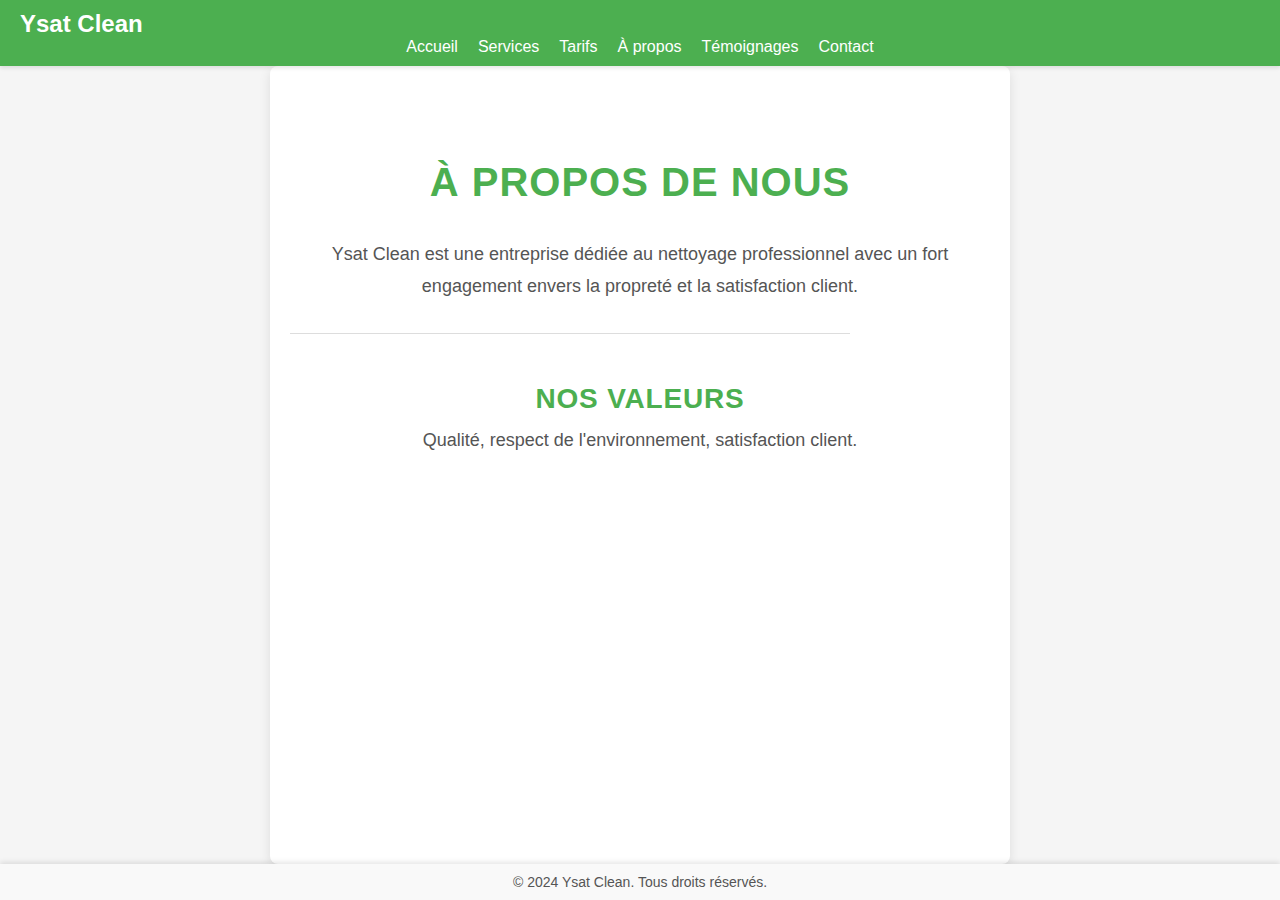
<file: about.html>
<!DOCTYPE html>
<html lang="fr">
  <head>
    <meta charset="UTF-8" />
    <title>À Propos de Nous - Ysat Clean</title>
    <meta name="viewport" content="width=device-width, initial-scale=1.0" />
    <link rel="stylesheet" href="styles.css" />
  </head>
  <body>
    <header>
      <nav>
        <div class="logo">
          <h1>Ysat Clean</h1>
        </div>
        <ul class="navigation">
          <li><a href="index.html">Accueil</a></li>
          <li><a href="services.html">Services</a></li>
          <li><a href="tarifs.html">Tarifs</a></li>
          <li><a href="about.html">À propos</a></li>
          <li><a href="testimonials.html">Témoignages</a></li>
          <li><a href="contact.html">Contact</a></li>
        </ul>
      </nav>
    </header>

    <main class="about-section">
      <h2>À Propos de Nous</h2>
      <p>
        Ysat Clean est une entreprise dédiée au nettoyage professionnel avec un
        fort engagement envers la propreté et la satisfaction client.
      </p>
      <hr />
      <h3>Nos Valeurs</h3>
      <p>Qualité, respect de l'environnement, satisfaction client.</p>
    </main>

    <footer>
      <p>&copy; 2024 Ysat Clean. Tous droits réservés.</p>
    </footer>
  </body>
</html>
</file>
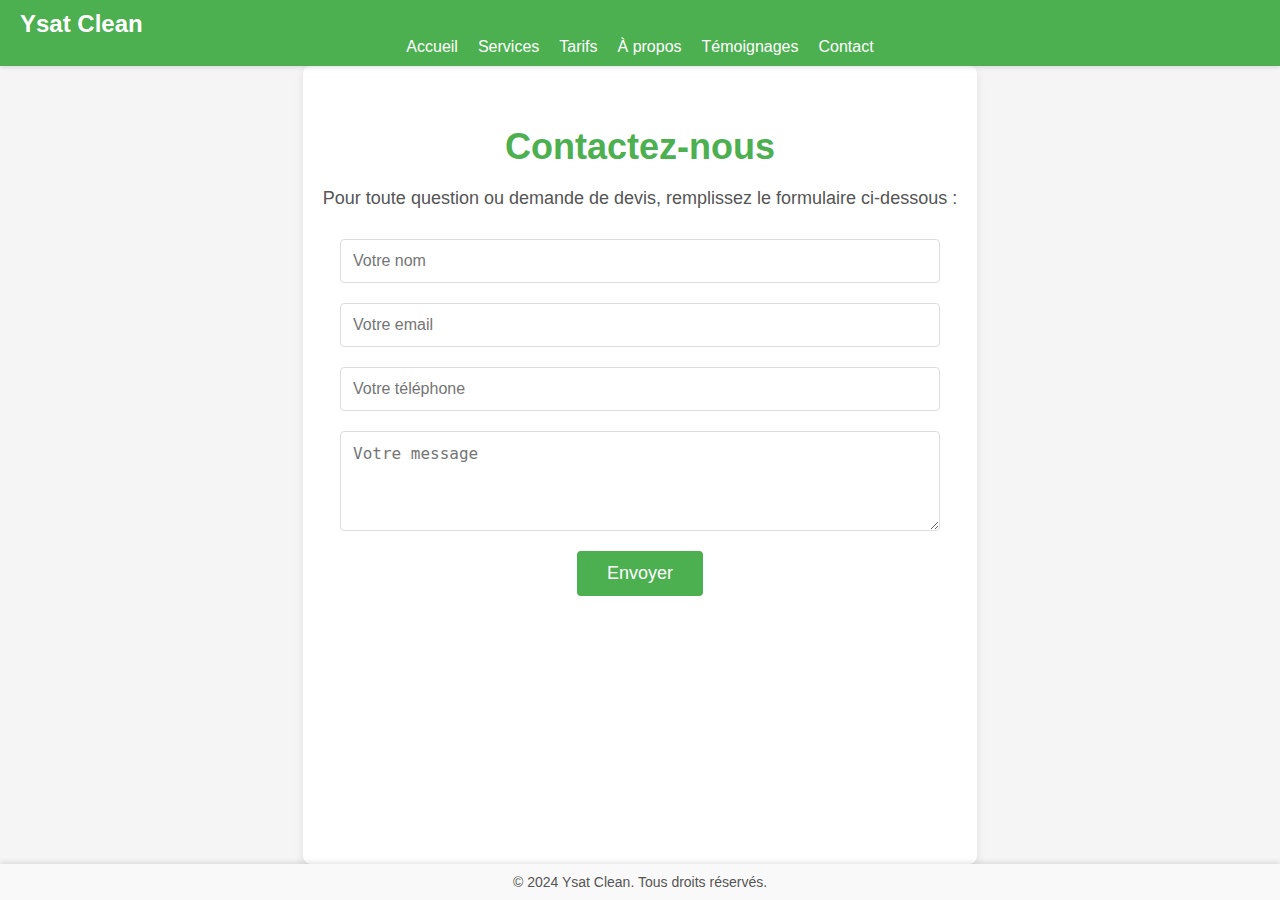
<file: contact.html>
<!DOCTYPE html>
<html lang="fr">
  <head>
    <meta charset="UTF-8" />
    <title>Contact - Ysat Clean</title>
    <meta name="viewport" content="width=device-width, initial-scale=1.0" />
    <link rel="stylesheet" href="styles.css" />
  </head>
  <body>
    <header>
      <nav>
        <div class="logo">
          <h1>Ysat Clean</h1>
        </div>
        <ul class="navigation">
          <li><a href="index.html">Accueil</a></li>
          <li><a href="services.html">Services</a></li>
          <li><a href="tarifs.html">Tarifs</a></li>
          <li><a href="about.html">À propos</a></li>
          <li><a href="testimonials.html">Témoignages</a></li>
          <li><a href="contact.html">Contact</a></li>
        </ul>
      </nav>
    </header>

    <main class="contact-section">
      <h2>Contactez-nous</h2>
      <p>
        Pour toute question ou demande de devis, remplissez le formulaire
        ci-dessous :
      </p>
      <form>
        <input type="text" placeholder="Votre nom" required />
        <input type="email" placeholder="Votre email" required />
        <input type="tel" placeholder="Votre téléphone" required />
        <textarea placeholder="Votre message" required></textarea>
        <button type="submit">Envoyer</button>
      </form>
    </main>

    <footer>
      <p>&copy; 2024 Ysat Clean. Tous droits réservés.</p>
    </footer>
  </body>
</html>
</file>
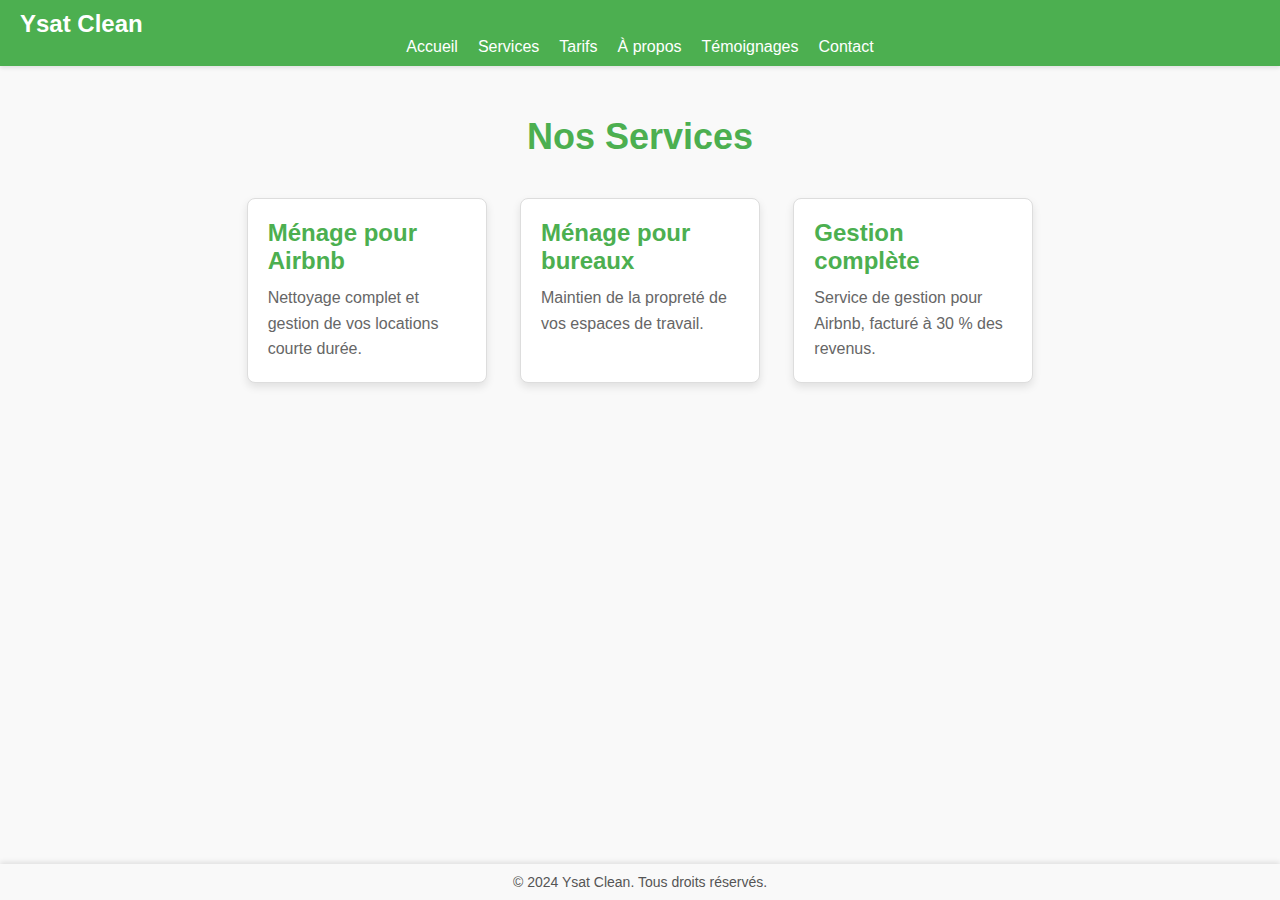
<file: services.html>
<!DOCTYPE html>
<html lang="fr">
  <head>
    <meta charset="UTF-8" />
    <title>Nos Services - Ysat Clean</title>
    <meta name="viewport" content="width=device-width, initial-scale=1.0" />
    <link rel="stylesheet" href="styles.css" />
  </head>
  <body>
    <header>
      <nav>
        <div class="logo">
          <h1>Ysat Clean</h1>
        </div>
        <ul class="navigation">
          <li><a href="index.html">Accueil</a></li>
          <li><a href="services.html">Services</a></li>
          <li><a href="tarifs.html">Tarifs</a></li>
          <li><a href="about.html">À propos</a></li>
          <li><a href="testimonials.html">Témoignages</a></li>
          <li><a href="contact.html">Contact</a></li>
        </ul>
      </nav>
    </header>

    <main class="services-page">
      <h2>Nos Services</h2>
      <div class="service-card-container">
        <div class="service-card">
          <h3>Ménage pour Airbnb</h3>
          <p>Nettoyage complet et gestion de vos locations courte durée.</p>
        </div>
        <div class="service-card">
          <h3>Ménage pour bureaux</h3>
          <p>Maintien de la propreté de vos espaces de travail.</p>
        </div>
        <div class="service-card">
          <h3>Gestion complète</h3>
          <p>Service de gestion pour Airbnb, facturé à 30 % des revenus.</p>
        </div>
      </div>
    </main>

    <footer>
      <p>&copy; 2024 Ysat Clean. Tous droits réservés.</p>
    </footer>
  </body>
</html>
</file>
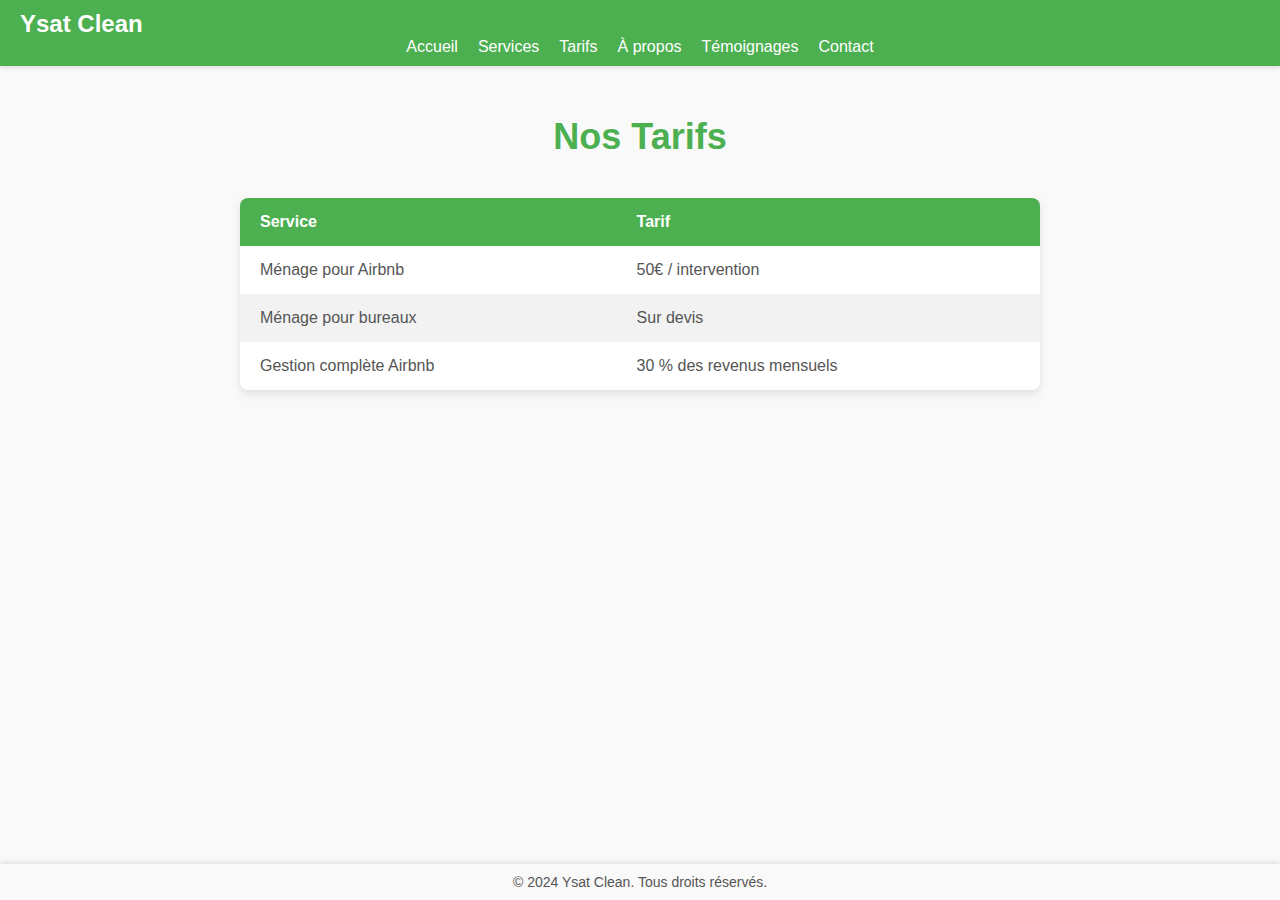
<file: tarifs.html>
<!DOCTYPE html>
<html lang="fr">
  <head>
    <meta charset="UTF-8" />
    <title>Nos Tarifs - Ysat Clean</title>
    <meta name="viewport" content="width=device-width, initial-scale=1.0" />
    <link rel="stylesheet" href="styles.css" />
  </head>
  <body>
    <header>
      <nav>
        <div class="logo">
          <h1>Ysat Clean</h1>
        </div>
        <ul class="navigation">
          <li><a href="index.html">Accueil</a></li>
          <li><a href="services.html">Services</a></li>
          <li><a href="tarifs.html">Tarifs</a></li>
          <li><a href="about.html">À propos</a></li>
          <li><a href="testimonials.html">Témoignages</a></li>
          <li><a href="contact.html">Contact</a></li>
        </ul>
      </nav>
    </header>

    <main class="tarifs">
      <h2>Nos Tarifs</h2>
      <table class="tarif-table">
        <thead>
          <tr>
            <th>Service</th>
            <th>Tarif</th>
          </tr>
        </thead>
        <tbody>
          <tr>
            <td>Ménage pour Airbnb</td>
            <td>50€ / intervention</td>
          </tr>
          <tr>
            <td>Ménage pour bureaux</td>
            <td>Sur devis</td>
          </tr>
          <tr>
            <td>Gestion complète Airbnb</td>
            <td>30 % des revenus mensuels</td>
          </tr>
        </tbody>
      </table>
    </main>

    <footer>
      <p>&copy; 2024 Ysat Clean. Tous droits réservés.</p>
    </footer>
  </body>
</html>
</file>
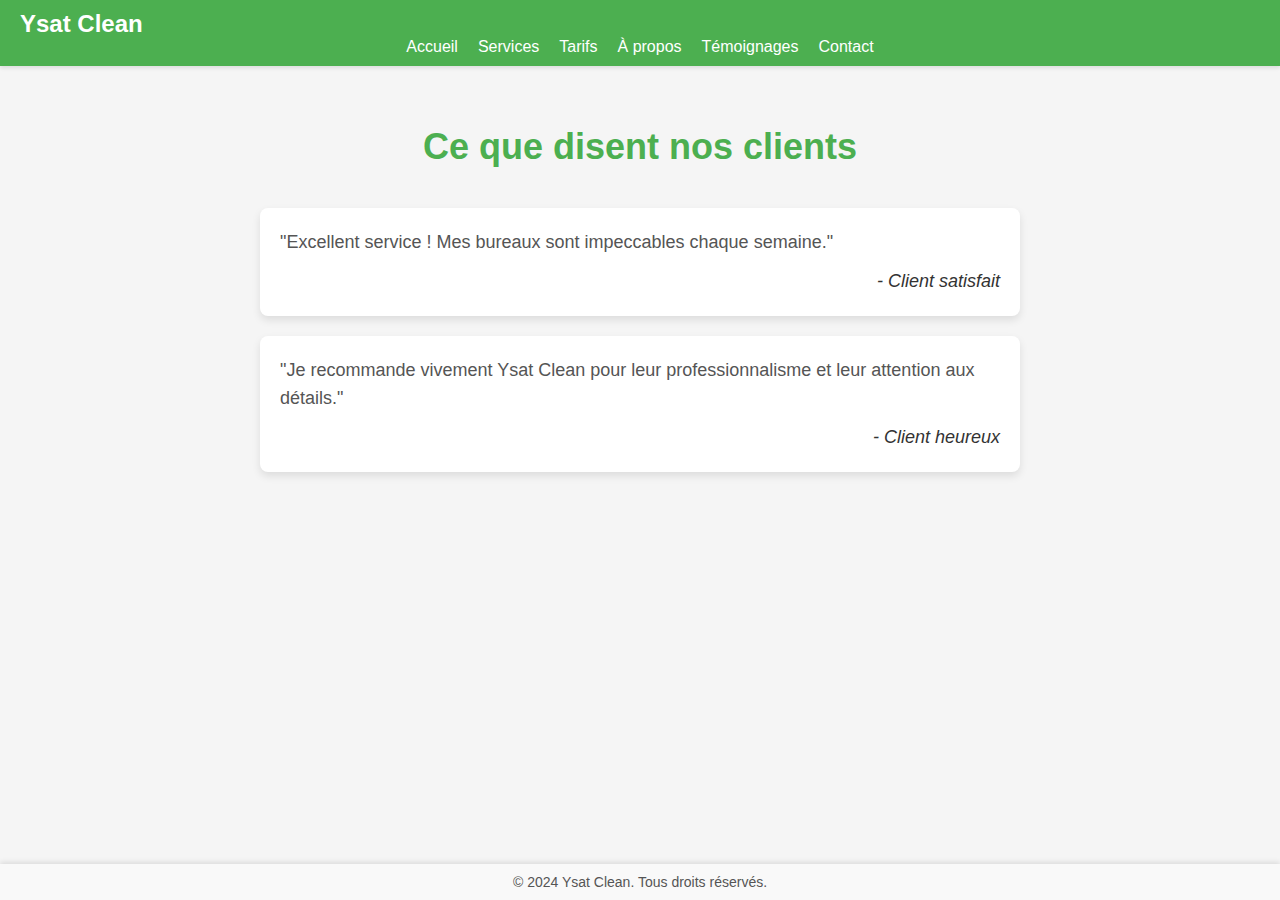
<file: testimonials.html>
<!DOCTYPE html>
<html lang="fr">
  <head>
    <meta charset="UTF-8" />
    <title>Témoignages - Ysat Clean</title>
    <meta name="viewport" content="width=device-width, initial-scale=1.0" />
    <link rel="stylesheet" href="styles.css" />
  </head>
  <body>
    <header>
      <nav>
        <div class="logo">
          <h1>Ysat Clean</h1>
        </div>
        <ul class="navigation">
          <li><a href="index.html">Accueil</a></li>
          <li><a href="services.html">Services</a></li>
          <li><a href="tarifs.html">Tarifs</a></li>
          <li><a href="about.html">À propos</a></li>
          <li><a href="testimonials.html">Témoignages</a></li>
          <li><a href="contact.html">Contact</a></li>
        </ul>
      </nav>
    </header>

    <main class="testimonials-section">
      <h2>Ce que disent nos clients</h2>
      <div class="testimonial">
        <p>
          "Excellent service ! Mes bureaux sont impeccables chaque semaine."
        </p>
        <p>- Client satisfait</p>
      </div>
      <div class="testimonial">
        <p>
          "Je recommande vivement Ysat Clean pour leur professionnalisme et leur
          attention aux détails."
        </p>
        <p>- Client heureux</p>
      </div>
    </main>

    <footer>
      <p>&copy; 2024 Ysat Clean. Tous droits réservés.</p>
    </footer>
  </body>
</html>
</file>
<file: styles.css>
/* Palette de couleurs neutre */
:root {
  --primary-color: #4caf50;
  --secondary-color: #f5f5f5;
  --text-color: #333;
  --button-color: #4caf50;
  --background-light: #ffffff;
  --shadow-light: rgba(0, 0, 0, 0.1);
  --shadow-hover: rgba(0, 0, 0, 0.2);
}

/* Styles généraux */
body {
  font-family: Arial, sans-serif;
  margin: 0;
  color: #333;
  background-color: #f5f5f5;
}

/* Style pour le header */
header {
  background-color: #4caf50;
  box-shadow: 0 2px 4px rgba(0, 0, 0, 0.1);
  padding: 10px 20px;
  position: relative;
  z-index: 1000;
}

.navbar {
  display: flex;
  align-items: center;
  justify-content: space-between;
  max-width: 1200px;
  margin: 0 auto;
}

/* Style du logo */
.logo h1 {
  font-size: 24px;
  color: #ffffff;
  font-weight: bold;
  margin: 0;
}

/* Navigation principale */
.navigation {
  display: flex;
  gap: 20px;
}

.navigation li {
  list-style: none;
}

.navigation a {
  color: #ffffff;
  font-size: 16px;
  text-decoration: none;
  font-weight: 500;
  transition: color 0.3s;
}

.navigation a:hover {
  color: #c8e6c9;
}

/* Bouton burger pour petits écrans */
.burger-menu {
  display: none;
  flex-direction: column;
  cursor: pointer;
  gap: 4px;
}

.burger-menu span {
  display: block;
  width: 25px;
  height: 3px;
  background-color: #ffffff;
  transition: transform 0.3s ease;
}

/* Styles responsive */
@media (max-width: 768px) {
  .navigation {
    display: none;
    flex-direction: column;
    align-items: center;
    position: absolute;
    top: 60px;
    left: 0;
    width: 100%;
    background-color: #4caf50;
    padding: 20px 0;
    box-shadow: 0 4px 8px rgba(0, 0, 0, 0.1);
    z-index: 1000;
  }

  .navigation.active {
    display: flex;
  }

  .burger-menu {
    display: flex;
  }

  .navigation li {
    margin: 10px 0;
  }

  .navigation a {
    font-size: 18px;
  }
}

/* Navigation styling */
.navigation {
  display: flex;
  gap: 20px;
  align-items: center;
  justify-content: center;
  font-size: 16px;
  font-weight: 500;
}

/* Style pour la section Accueil */
.accueil {
  display: flex;
  flex-direction: column;
  align-items: center;
  justify-content: center;
  padding: 80px 20px;
  background-color: #f0f0f5;
  text-align: center;
  height: 70vh;
}

/* Amélioration du style du titre de l'accueil */
.accueil h2 {
  font-size: 54px;
  background: linear-gradient(90deg, #4caf50, #81c784); /* Dégradé vert */
  color: transparent;
  background-clip: text;
  -webkit-background-clip: text;
  font-weight: bold;
  margin-bottom: 20px;
  text-transform: uppercase;
  letter-spacing: 1.5px;
}

.accueil p {
  font-size: 22px;
  color: #666;
  margin-bottom: 30px;
  max-width: 600px;
  line-height: 1.6;
  text-align: center;
}

.accueil .btn {
  background-color: #4caf50;
  color: #fff;
  padding: 15px 30px;
  font-size: 18px;
  border-radius: 5px;
  text-decoration: none;
  transition: background-color 0.3s;
}

.accueil .btn:hover {
  background-color: #388e3c;
}

/* Style pour la section Nos Services */
.services {
  padding: 50px 20px;
  background-color: #f9f9f9;
  text-align: center;
}

.services h3 {
  font-size: 30px;
  color: #4caf50;
  margin-bottom: 30px;
}

.service-cards {
  display: flex;
  flex-direction: column;
  gap: 20px;
  max-width: 800px;
  margin: 0 auto;
}

.service-card {
  background-color: #ffffff;
  border: 1px solid #ddd;
  border-radius: 8px;
  padding: 20px;
  box-shadow: 0 4px 8px rgba(0, 0, 0, 0.1);
  text-align: left;
  transition: transform 0.3s;
}

.service-card:hover {
  transform: translateY(-5px);
}

.service-card h4 {
  font-size: 22px;
  color: #4caf50;
  margin-bottom: 10px;
}

.service-card p {
  font-size: 16px;
  color: #666;
  line-height: 1.6;
}

/* Style pour la section contact */
.contact-section {
  padding: 60px 20px;
  max-width: 800px;
  margin: 0 auto;
  text-align: center;
  background-color: #ffffff;
  border-radius: 8px;
  box-shadow: 0 4px 8px rgba(0, 0, 0, 0.1);
}

.contact-section h2 {
  font-size: 36px;
  color: #4caf50;
  margin-bottom: 20px;
  font-weight: bold;
}

.contact-section p {
  font-size: 18px;
  color: #555;
  margin-bottom: 30px;
}

/* Style pour le formulaire */
.contact-section form {
  display: flex;
  flex-direction: column;
  gap: 20px;
  align-items: center;
}

.contact-section input[type="text"],
.contact-section input[type="email"],
.contact-section input[type="tel"],
.contact-section textarea {
  width: 100%;
  max-width: 600px;
  padding: 12px;
  border: 1px solid #ddd;
  border-radius: 4px;
  font-size: 16px;
}

.contact-section textarea {
  height: 100px;
  resize: vertical;
}

.contact-section button[type="submit"] {
  padding: 12px 30px;
  font-size: 18px;
  color: #fff;
  background-color: #4caf50;
  border: none;
  border-radius: 4px;
  cursor: pointer;
  transition: background-color 0.3s ease;
}

.contact-section button[type="submit"]:hover {
  background-color: #45a049;
}

/* Bouton Burger */
.burger-menu {
  display: none;
  flex-direction: column;
  cursor: pointer;
  gap: 5px;
  z-index: 1001;
}

.burger-menu span {
  display: block;
  width: 25px;
  height: 3px;
  background-color: #333;
  transition: 0.3s;
}

/* Masquer la navigation par défaut sur petits écrans */
@media (max-width: 768px) {
  .navigation {
    display: none;
    flex-direction: column;
    align-items: center;
    position: absolute;
    top: 60px;
    left: 0;
    width: 100%;
    background-color: #4caf50; /* Fond vert pour le menu déroulant */
    padding: 20px 0;
    box-shadow: 0 4px 8px rgba(0, 0, 0, 0.1);
    z-index: 1000;
  }

  /* Afficher le bouton burger sur les petits écrans */
  .burger-menu {
    display: flex;
    position: absolute;
    top: 15px;
    right: 20px;
  }

  /* Styles pour afficher le menu lorsque le burger est activé */
  .navigation.active {
    display: flex;
  }

  .navigation li {
    list-style: none;
    margin: 10px 0; /* Espacement entre chaque lien */
  }

  .navigation li a {
    color: #fff;
    font-size: 18px;
    font-weight: bold;
    text-decoration: none;
    padding: 5px 10px;
    transition: color 0.3s;
  }

  .navigation li a:hover {
    color: #333; /* Changement de couleur au survol */
  }
}

/* Bannière avec un voile sombre pour améliorer la lisibilité */
.banner {
  display: flex;
  flex-direction: column;
  align-items: center;
  justify-content: center;
  padding: 100px 20px;
  background-image: url(); /* Assurez-vous d'ajouter une image ici */
  background-size: cover;
  background-attachment: fixed;
  background-position: center;
  color: #fff;
  text-align: center;
  height: 70vh;
  position: relative; /* Nécessaire pour le voile */
}

/* Voile sombre pour la bannière */
.banner::before {
  content: "";
  position: absolute;
  top: 0;
  left: 0;
  width: 100%;
  height: 100%;
  background: rgba(0, 0, 0, 0.5); /* Voile sombre avec opacité de 50% */
  z-index: 1;
}

/* Texte de la bannière pour qu'il passe au-dessus du voile sombre */
.banner h2,
.banner p,
.banner .btn {
  position: relative;
  z-index: 2;
}

.banner h2 {
  font-size: 48px;
  color: #fff;
  font-weight: bold;
}

.banner p {
  font-size: 20px;
  color: #e0e0e0; /* Couleur légèrement plus claire */
}

.banner .btn {
  background-color: var(--button-color);
  color: #fff;
  padding: 12px 24px;
  border-radius: 5px;
  font-size: 18px;
  text-decoration: none;
  transition: background-color 0.3s ease;
}

.banner .btn:hover {
  background-color: #388e3c;
}

/* Style de la page des services */
.services-page {
  padding: 50px 20px;
  text-align: center;
  background-color: #f9f9f9;
}

.services-page h2 {
  font-size: 36px;
  color: #4caf50;
  margin-bottom: 40px;
}

.service-card-container {
  display: flex;
  flex-direction: column;
  gap: 20px;
  max-width: 800px;
  margin: 0 auto;
}

.service-card {
  background-color: #ffffff;
  border: 1px solid #ddd;
  border-radius: 8px;
  padding: 20px;
  box-shadow: 0 4px 8px rgba(0, 0, 0, 0.1);
  transition: transform 0.3s;
  text-align: left;
}

.service-card:hover {
  transform: translateY(-5px);
}

.service-card h3 {
  font-size: 24px;
  color: #4caf50;
  margin-bottom: 10px;
}

.service-card p {
  font-size: 16px;
  color: #666;
  line-height: 1.6;
}

/* Responsivité */
@media (min-width: 768px) {
  .service-card-container {
    flex-direction: row;
    flex-wrap: wrap;
    justify-content: space-around;
  }

  .service-card {
    width: 30%;
  }
}

/* Style pour le bouton dans les sections */
section .btn {
  display: inline-block;
  background-color: #4caf50;
  color: #fff;
  padding: 12px 24px;
  margin-top: 20px;
  text-decoration: none;
  font-size: 18px;
  border-radius: 5px;
  transition: background-color 0.3s;
}

section .btn:hover {
  background-color: #388e3c;
}
/* Style pour la section des tarifs */
.tarifs {
  padding: 50px 20px;
  background-color: #f9f9f9;
  text-align: center;
}

.tarifs h2 {
  font-size: 36px;
  color: #4caf50;
  margin-bottom: 40px;
}

/* Style pour le tableau des tarifs */
.tarif-table {
  width: 80%;
  max-width: 800px;
  margin: 0 auto;
  border-collapse: collapse;
  background-color: #ffffff;
  box-shadow: 0 4px 8px rgba(0, 0, 0, 0.1);
  border-radius: 8px;
  overflow: hidden;
}

.tarif-table thead {
  background-color: #4caf50;
  color: #ffffff;
}

.tarif-table th,
.tarif-table td {
  padding: 15px 20px;
  text-align: left;
  font-size: 16px;
}

.tarif-table th {
  font-weight: bold;
}

.tarif-table tbody tr:nth-child(even) {
  background-color: #f2f2f2;
}

.tarif-table tbody tr:hover {
  background-color: #e0f7fa;
  cursor: default;
}

.tarif-table td {
  color: #555;
}

/* Responsive adjustments */
@media (max-width: 768px) {
  .tarif-table {
    width: 100%;
  }

  .tarif-table th,
  .tarif-table td {
    padding: 10px;
  }
}
/* Style pour la section À propos de nous */
.about-section {
  padding: 80px 20px;
  background-color: #ffffff;
  max-width: 800px;
  margin: 0 auto;
  text-align: center;
  border-radius: 8px;
  box-shadow: 0 4px 12px rgba(0, 0, 0, 0.1);
  line-height: 1.8;
}

.about-section h2 {
  font-size: 40px;
  color: #4caf50;
  margin-bottom: 20px;
  font-weight: bold;
  text-transform: uppercase;
  letter-spacing: 1px;
}

.about-section h3 {
  font-size: 28px;
  color: #4caf50;
  margin-top: 40px;
  font-weight: bold;
  text-transform: uppercase;
  letter-spacing: 0.8px;
}

.about-section p {
  font-size: 18px;
  color: #555;
  margin-bottom: 20px;
  max-width: 700px;
  margin-left: auto;
  margin-right: auto;
}

/* Ajout de séparateurs */
.about-section hr {
  border: none;
  height: 1px;
  background-color: #ddd;
  margin: 30px 0;
  width: 80%;
  max-width: 600px;
}
/* Réinitialisation des marges et paddings */
* {
  margin: 0;
  padding: 0;
  box-sizing: border-box;
}

/* Corps de la page pour s'étendre en pleine hauteur */
html,
body {
  height: 100%;
}

body {
  display: flex;
  flex-direction: column;
  min-height: 100vh;
}

/* Section principale pour occuper l'espace disponible */
main,
.accueil,
.about-section,
.tarifs,
.services-page {
  flex: 1;
}

/* Style pour le pied de page */
footer {
  background-color: #f9f9f9;
  padding: 10px 20px;
  text-align: center;
  font-size: 14px;
  color: #555;
  width: 100%;
  box-shadow: 0 -2px 5px rgba(0, 0, 0, 0.1);
}
/* Style pour la section témoignages */
.testimonials-section {
  padding: 60px 20px;
  max-width: 800px;
  margin: 0 auto;
  text-align: center;
}

.testimonials-section h2 {
  font-size: 36px;
  color: #4caf50;
  margin-bottom: 40px;
  font-weight: bold;
}

/* Style pour chaque carte de témoignage */
.testimonial {
  background-color: #ffffff;
  padding: 20px;
  margin-bottom: 20px;
  border-radius: 8px;
  box-shadow: 0 4px 8px rgba(0, 0, 0, 0.1);
  text-align: left;
}

.testimonial p {
  font-size: 18px;
  color: #555;
  line-height: 1.6;
}

.testimonial p:last-child {
  font-style: italic;
  text-align: right;
  color: #333;
  margin-top: 10px;
}
</file>
